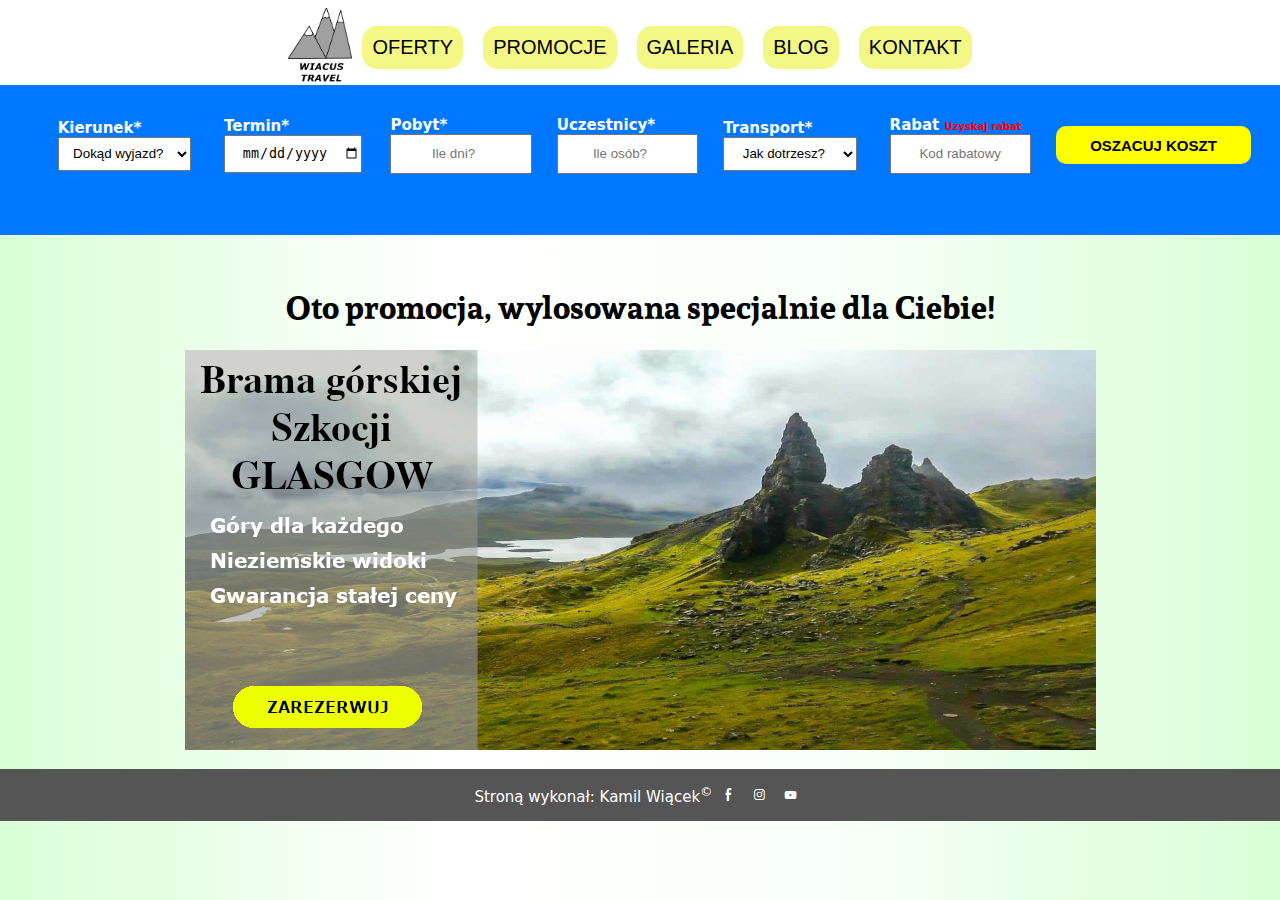
<file: Wiącek_biuro/promocje.html>
<!DOCTYPE html>
<html lang="en">
<head>
    <meta charset="UTF-8">
    <meta http-equiv="X-UA-Compatible" content="IE=edge">
    <meta name="viewport" content="width=device-width, initial-scale=1.0">
    <title>WIACUS TRAVEL | Biuro Podróży</title>
    <link rel="stylesheet" href="style.css">
    <link rel="shortcut icon" href="favicon.ico" type="image/x-icon">
    <style>
        .main{
            display: flex;
            flex-direction: column;
            justify-content: center;
            align-items: center;
            margin-bottom: 15px;
        }
    </style>
    <script src="script_promocja.js"></script>
</head>
<body onload="los_obr()">
    <header>
        <a href="index.html"><img src="logo.png" alt="logo"></a>
        <nav>
            <form method="POST" action="login.php">
                <input type="submit" name="oferty" value="OFERTY">
                <input type="submit" name="promocje" value="PROMOCJE">
                <input type="submit" name="galeria" value="GALERIA">
                <input type="submit" name="blog" value="BLOG">
                <input type="submit" name="kontakt" value="KONTAKT">
            </form>
        </nav>
    </header>
    <div id="kalkulator">
        <form>
            <section>
                <label for="gdzie">Kierunek*</label>
                <select id="gdzie">
                    <option disabled selected hidden>Dokąd wyjazd?</option>
                    <optgroup label="Polska">
                        <option>Tatry</option>
                        <option>Beskid Żywiecki</option>
                        <option>Karkonosze</option>
                    </optgroup>
                    <optgroup label="Włochy">
                        <option>Aply Bergamskie - Pizzo Famo</option>
                        <option>Aply Julijskie - Triglav</option>
                        <option>Piramide Vincent</option>
                        <option>Dolomity</option>
                    </optgroup>
                    <optgroup label="Gruzja">
                        <option>Góry Gomborskie</option>
                        <option>Kaukaz</option>
                    </optgroup>
                    <optgroup label="Szkocja">
                        <option>Corta-ma Law</option>
                        <option>Campsies - Meikle Bin</option>
                        <option>The Cobbler</option>
                        <option>Ben Venue</option>
                    </optgroup>
                </select>
            </section>
            <section>
                <label for="kiedy">Termin*</label>
                <input type="date" id="kiedy">
            </section>
            <section>
                <label for="ile_dni">Pobyt*</label>
                <input type="number" id="ile_dni" min="1" placeholder="Ile dni?">
            </section>
            <section>
                <label for="ile_os">Uczestnicy*</label>
                <input type="number" id="ile_os" min="1" placeholder="Ile osób?">
            </section>
            <section>
                <label for="transport">Transport*</label>
                <select id="transport">
                    <option disabled selected hidden>Jak dotrzesz?</option>
                    <option>Samolot</option>
                    <option>Autobus</option>
                    <option>Własny</option>
                </select>
            </section>
            <section>
                <label for="rabat_kod">Rabat <a href="rabat.html">Uzyskaj rabat</a></label>
                <input type="text" id="rabat_kod" placeholder="Kod rabatowy">
            </section>
            <section>
                <label for="licz"></label>
                <input type="button" value="OSZACUJ KOSZT" id="licz">
            </section>
        </form>
        <p id="calc_result"></p>
    </div>
    <div class="main">
        <h1>Oto promocja, wylosowana specjalnie dla Ciebie!</h1>
        <a href="kontakt.php?id=rezerwacja"><img src="bergamo_1.png" alt="promocja" id="img_promocja"></a>
    </div>
    <footer>
        <p>Stroną wykonał: Kamil Wiącek<sup>&copy;</sup></p>
        <span><a href="http://www.facebook.pl" target="_blank">Î</a></span>
        <span><a href="http://www.instagram.com" target="_blank">Ú</a></span>
        <span><a href="http://www.youtube.com" target="_blank">Ö</a></span>
    </footer>
    <script src="script_calc.js"></script>
</body>
</html>
</file>
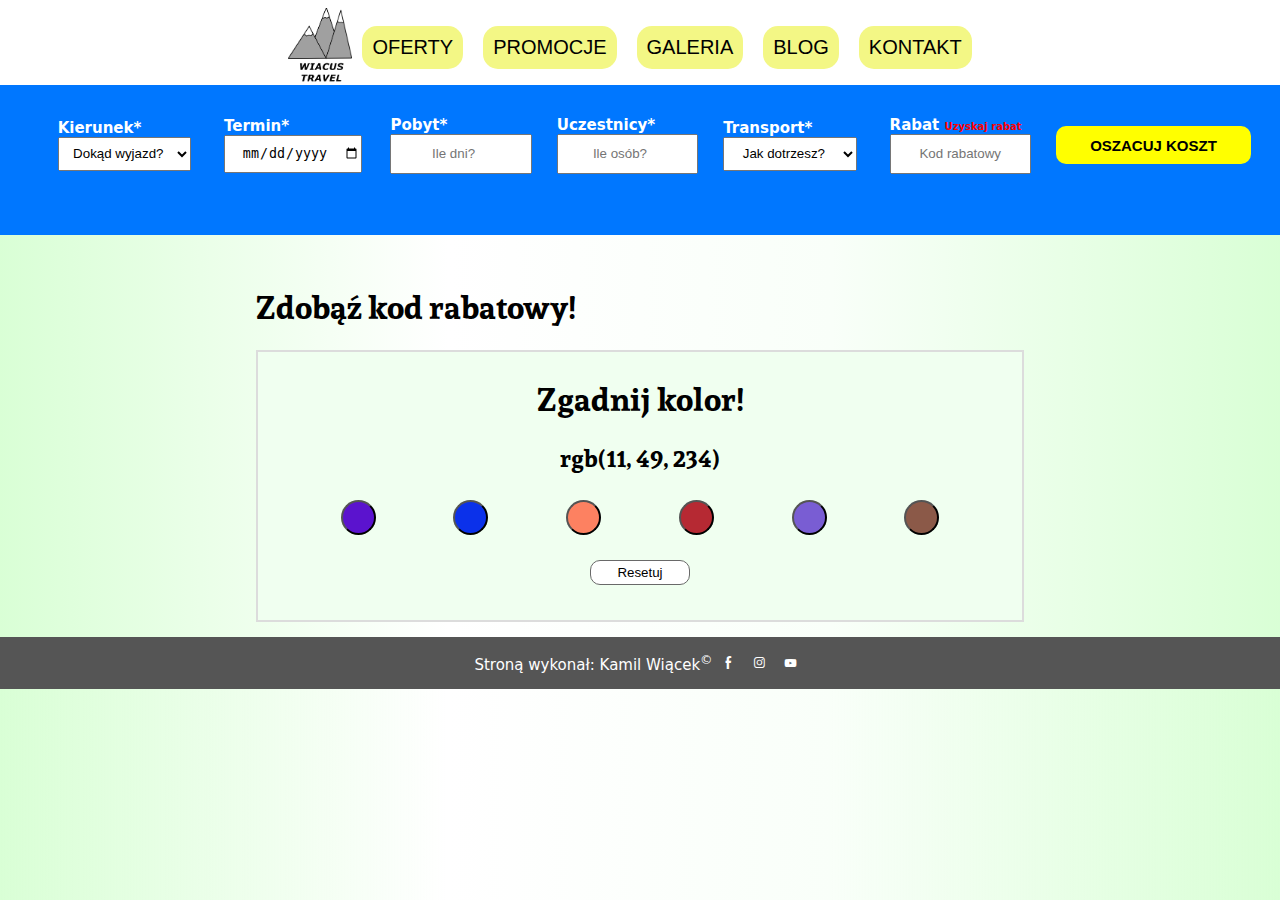
<file: Wiącek_biuro/rabat.html>
<!DOCTYPE html>
<html lang="en">
<head>
    <meta charset="UTF-8">
    <meta http-equiv="X-UA-Compatible" content="IE=edge">
    <meta name="viewport" content="width=device-width, initial-scale=1.0">
    <title>WIACUS TRAVEL | Biuro Podróży</title>
    <link rel="stylesheet" href="style.css">
    <link rel="shortcut icon" href="favicon.ico" type="image/x-icon">
    <script src="script_game_color.js"></script>
</head>
<body onload="choose_color()">
    <header>
        <a href="index.html"><img src="logo.png" alt="logo"></a>
        <nav>
            <form method="POST" action="login.php">
                <input type="submit" name="oferty" value="OFERTY">
                <input type="submit" name="promocje" value="PROMOCJE">
                <input type="submit" name="galeria" value="GALERIA">
                <input type="submit" name="blog" value="BLOG">
                <input type="submit" name="kontakt" value="KONTAKT">
            </form>
        </nav>
    </header>
    <div id="kalkulator">
        <form>
            <section>
                <label for="gdzie">Kierunek*</label>
                <select id="gdzie">
                    <option disabled selected hidden>Dokąd wyjazd?</option>
                    <optgroup label="Polska">
                        <option>Tatry</option>
                        <option>Beskid Żywiecki</option>
                        <option>Karkonosze</option>
                    </optgroup>
                    <optgroup label="Włochy">
                        <option>Aply Bergamskie - Pizzo Famo</option>
                        <option>Aply Julijskie - Triglav</option>
                        <option>Piramide Vincent</option>
                        <option>Dolomity</option>
                    </optgroup>
                    <optgroup label="Gruzja">
                        <option>Góry Gomborskie</option>
                        <option>Kaukaz</option>
                    </optgroup>
                    <optgroup label="Szkocja">
                        <option>Corta-ma Law</option>
                        <option>Campsies - Meikle Bin</option>
                        <option>The Cobbler</option>
                        <option>Ben Venue</option>
                    </optgroup>
                </select>
            </section>
            <section>
                <label for="kiedy">Termin*</label>
                <input type="date" id="kiedy">
            </section>
            <section>
                <label for="ile_dni">Pobyt*</label>
                <input type="number" id="ile_dni" min="1" placeholder="Ile dni?">
            </section>
            <section>
                <label for="ile_os">Uczestnicy*</label>
                <input type="number" id="ile_os" min="1" placeholder="Ile osób?">
            </section>
            <section>
                <label for="transport">Transport*</label>
                <select id="transport">
                    <option disabled selected hidden>Jak dotrzesz?</option>
                    <option>Samolot</option>
                    <option>Autobus</option>
                    <option>Własny</option>
                </select>
            </section>
            <section>
                <label for="rabat_kod">Rabat <a href="rabat.html">Uzyskaj rabat</a></label>
                <input type="text" id="rabat_kod" placeholder="Kod rabatowy">
            </section>
            <section>
                <label for="licz"></label>
                <input type="button" value="OSZACUJ KOSZT" id="licz">
            </section>
        </form>
        <p id="calc_result"></p>
    </div>
    <div class="main">
        <h1>Zdobąź kod rabatowy!</h1>
        <div id="color_game">
            <h1>Zgadnij kolor!</h1>
            <h2 id="rgb_id"></h2><br>
            <form>
                <input type="button" class="bt" id="bt1" onclick="isCorrect(1)" value=" ">
                <input type="button" class="bt" id="bt2" onclick="isCorrect(2)" value=" ">
                <input type="button" class="bt" id="bt3" onclick="isCorrect(3)" value=" ">
                <input type="button" class="bt" id="bt4" onclick="isCorrect(4)" value=" ">
                <input type="button" class="bt" id="bt5" onclick="isCorrect(5)" value=" ">
                <input type="button" class="bt" id="bt6" onclick="isCorrect(6)" value=" ">
            </form>
            <h2 id="result"></h2>
            <input type="button" id="reset_bt" value="Resetuj" onclick="choose_color()">
        </div>
    </div>
    <footer>
        <p>Stroną wykonał: Kamil Wiącek<sup>&copy;</sup></p>
        <span><a href="http://www.facebook.pl" target="_blank">Î</a></span>
        <span><a href="http://www.instagram.com" target="_blank">Ú</a></span>
        <span><a href="http://www.youtube.com" target="_blank">Ö</a></span>
    </footer>
    <script src="script_calc.js"></script>
</body>
</html>
</file>
<file: Wiącek_biuro/style.css>
/* FONTS */
@font-face {
    font-family: Andada;
    src: url("FONTS/Andada-Bold.otf");
}

@font-face {
    font-family: Social_font;
    src: url("FONTS/Social_Media_Circled.otf");
}

html, body{
    margin: 0;
    padding: 0;
    background: linear-gradient(90deg, rgba(160,255,151,0.4) 0%, rgba(255,255,255,1) 35%, rgba(249,255,249,1) 65%, rgba(160,255,151,0.4) 100%);}

body{
    height: auto;
    margin: auto;
    background-color: white;
    font-family: system-ui, -apple-system, BlinkMacSystemFont, 'Segoe UI', Roboto, Oxygen, Ubuntu, Cantarell, 'Open Sans', 'Helvetica Neue', sans-serif;
    display: flex;
    flex-direction: column;
    align-items: center;
    width: 100%;
}

header{
    width: 100%;
    height: 75px;
    display: flex;
    justify-content: center;
    align-items: center;
    padding: 10px 0 0 0;
    font-size: 20px;
    background-color: white;
}

header img{
    height: 75px;
}

nav form{
    display: flex;
    padding-right: 10px;
}

nav form input[type=submit]{
    color: black;
    padding: 10px;
    margin: 10px;
    background-color: rgb(243, 247, 133);
    border-radius: 15px;
    border: none;
    font-size: 20px;
    transition: 0.4s;
}

nav form input[type=submit]:hover{
    background-color: rgb(243, 243, 26);
    cursor: pointer;
    font-size: 25px;
}

#kalkulator, .main_oferty{
    width: 100%; 
    height: 150px;
    background-color: rgb(0, 119, 255);
    color: white;
    font-weight: bold;
    font-size: 15px;
    display: flex;
    flex-direction: column;
    align-items: center;
}

#kalkulator form, .main_oferty form{
    width: 100%;
    height: 90%;
    display: flex;
    justify-content: center;
}

.main_oferty section{
    height: 100%;
    display: flex;
    flex-direction: column;
    width: 20%;
    justify-content: center;
}

#kalkulator section{
    height: 100%;
    display: flex;
    flex-direction: column;
    width: 13%;
    justify-content: center;
}

#kalkulator input, #kalkulator select, .main_oferty input, .main_oferty select{
    width: 10em;
    height: 2.5em;
    text-align: center;
}

select option, optgroup{
    text-align: left;
}

#kalkulator section a{
    text-decoration: none;
    font-size: 10px;
    color: rgb(255, 0, 0);
}

#kalkulator input[type=button], .main_oferty input[type=submit]{
    background-color: yellow;
    border:none;
    border-radius: 10px;
    font-weight: bold;
    font-size: 15px;
    height: 2.5em;
    width: 13em;
    transition: 0.4s;
}

#kalkulator input[type=button]:hover, .main_oferty input[type=submit]:hover{
    background-color: rgb(253, 253, 115);
    cursor: pointer;
}

#oferty_slider{
    margin-top: 20px;
    width: 60%;
    display: flex;
    flex-direction: column;
}

#slider{
    width: 100%;
    display: flex;
    justify-content: center;
    align-items: center;
}
#list-slider{
    width: 100%;
    text-align: center;
}

#slider img{
    width: 100%;
    height: 100%;
}

#slider input[type=button]{
    height: 40px;
    width: 40px;
    border-radius: 100%;
    z-index: 1;
    border: 1px solid rgb(42, 42, 255);
    background-color: rgb(255, 252, 244);
    font-size: 30px;
    font-weight: bold;
    color: rgb(42, 42, 255);
    transition: 0.5s;
}

#slider input[type=button]:hover{
    cursor: pointer;
    transform: rotate(360deg);
    color: brown;
    border-color: brown;
}

#timer{
    width: 60%;
    height: auto;
    margin: 30px 0 0 0;
    font-family: Andada;
}

.timer_grid{
    width: 100%;
    display: flex;
    justify-content: space-between;
    text-align: center;
    padding: 10px;
}

.timer_grid > section{
    border-bottom: 1px solid black;
    width: 15%;
}

.main, .main_oferty{
    width: 60%;
    margin-top: 30px;
    font-family: Andada;
    color: black;
}

#main_img{
    width: 100%;
    display: flex;
    justify-content: center;
}

.main h2{
    text-align: justify;
    margin: 5px;
}

.main h2 a{
    text-decoration: none;
    color: rgb(0, 122, 230);
    font-style: italic;
}

.main ul{
    list-style-image: url("checked.png");
}

hr{
    margin: 25px 0 15px 0;
    box-shadow: 0px 0px 12px black;
}

#gallery{
    width: 100%;
    text-align: center;
}

#gallery img{
    width: 25%;
    padding: 20px;
}

#gallery img:hover{
    box-shadow: 0 5px 15px rgba(0,0,0,0.5);
}

#gallery iframe{
    width: 100%;
    height: 600px;
}

#login{
    display: flex;
    width: 40%;
    justify-content: space-between;
    text-align: center;
}

.login_box{
    width: 50%;
}

#log_result{
    width: 40%;
    text-align: center;
}

#kalkulator marquee{
    margin-top: 40px;
    font-size: 35px;
}

.wpis{
    padding: 10px;
    border: 1px dashed black;
    border-radius: 5%;
}

.wpis form input{
    border: none;
    background-color: rgba(255, 0, 0, 0.274);
    transition: 1s;
}

.wpis form input:hover{
    background-color: rgba(255, 0, 0, 0.884);
    cursor: pointer;
}

.wpis p, .oferta_wypis p{
    background-color: rgb(219, 219, 219);
    padding: 10px;
    border-radius: 10px;
    text-align: justify;
}

.ul{
    text-decoration:underline;
}

.oferta_wypis a{ 
    text-decoration: none;
    color: rgb(255, 57, 57);
    font-size: 20px;
    padding: 10px;
    transition: 1s;
}

.oferta_wypis a:hover{
    background-color: rgb(0, 0, 0);
    border-radius: 50%;
}

footer{
    width: 100%;
    min-height: 30px;
    background-color: rgb(85, 85, 85);
    display: flex;
    justify-content: center;
    align-items: center;
    font-size: 15px;
    color: rgb(255, 255, 255);
}

footer span a{
    font-family: Social_font;
    font-size: 20px;
    text-decoration: none;
    color: white;
}

footer span{
    margin: 0 5px 0 5px;
}

.tab_oferty{
    border-collapse: collapse;
    width: 60%;
    margin: 10px;
    display: table;
}

.tab_oferty th{
    border-bottom: 3px solid black;
    font-size: 20px;
    padding: 5px;
}

.tab_oferty tr{
    background-color: rgb(253, 247, 163);
    border-bottom: 2px solid rgb(228, 195, 30);
}

.tab_oferty tr td{
    text-align: center;
    padding: 8px;
    font-size: 18px;
}

.tab_oferty tr td a{
    text-decoration: none;
    color: rgb(40, 61, 255);
}

.tab_oferty tr td a:hover{
    text-shadow: 1px 1px 1px blue;
}

#color_game{
    text-align: center;
    background-color: honeydew;
    padding: 5px;
    border: 2px solid gainsboro;
    margin-bottom: 15px;
}

#color_game h2{
    text-align: center;
}

#color_game form{
    display: flex;
    justify-content: space-evenly;
}

#color_game .bt{
    height: 35px;
    width: 35px;
    border-radius: 50%;
}

#color_game #reset_bt{
    margin: 20px 0 30px 0;
    background-color: white;
    border: 1px solid dimgray;
    border-radius: 10px;
    height: 25px;
    width: 100px;
}

.komentarz{
    border-bottom: 2px solid black;
}

.komentarz span{
    font-weight: bold; 
    font-size: 20px;
    color: rgb(255, 57, 50);
}

#dodaj_komentarz{
    margin: 40px 10px 10px 10px;
    display: flex;
    justify-content: space-around;
    align-items: center;
}

#dodaj_komentarz input[type='submit']{
    background-color: yellow;
    border:none;
    border-radius: 10px;
    font-weight: bold;
    font-size: 15px;
    height: 40%;
    width: 200px;
    padding: 5px;
    transition: 0.4s;
}

#dodaj_komentarz input[type='submit']:hover{
    background-color: rgb(253, 253, 115);
    cursor: pointer;
}

#kontakt_link{
    display: flex;
    justify-content: space-evenly;
    align-items: center;
    margin-bottom: 10px;
}

#kontakt_link a{
    text-decoration: none;
    background-color: rgb(251, 255, 0);
    padding: 20px;
    border-radius: 50%;
    color: black;
    font-size: 20px;
}

#kontakt_link a:hover{
    background-color: black;
    color: rgb(251, 255, 0);
}

#form_kontakt{
    margin: 25px 0 15px 0;
    text-align: center;
}

#form_kontakt form{
    display: flex;
    flex-direction: column;
    width: auto;
    align-items: center;
    margin: auto;
}

#form_kontakt input{
    width: 17em;
}

.kont_bt{
    display: flex;
    justify-content: space-around;
    width: 30%;
}

.kont_bt input{
    max-width: 10em;
    padding: 7px;
    background-color: yellow;
    border:none;
    border-radius: 10px;
    font-weight: bold;
    letter-spacing: 1px;
}

.kont_bt input:hover{
    background-color: black;
    color: yellow;
    cursor: pointer;
}

.menu{
    display: flex;
    justify-content: space-between;
}

.menu input{
    width: 10em;
}

.usun_kom{
    margin-top: 5px;
}

.usun_kom input{
    background-color: rgba(255, 0, 0, 0.445);
    border: red;
    font-weight: bold;
    padding: 5px;
}

.usun_kom input:hover{
    background-color: red;
    cursor: pointer;
}

/* RWD */

@media only screen and (max-width: 1210px){
   #kalkulator form, .main_oferty form{
    flex-direction: column;
    align-items: center;
    width: 100%;
   } 
   #kalkulator, .main_oferty{
    height: auto;
    width: 100%;
   }
   #kalkulator section, .main_oferty section{
    width: 100%;
    align-items: center;
    margin: 3px;
   }
   #kalkulator select, #kalkulator input, .main_oferty select, .main_oferty input{
    width: 75%;
   }
   #img_promocja{
    width: 100%;
   }
   #oferty_slider{
    width: 100%;
    }
}

@media only screen and (max-width: 966px) {
    .timer_grid{
        flex-direction: column;
        align-items: center;
    }

    .timer_grid section{
        width: 100%;
    }

    #zdj{
        display: flex;
        flex-direction: column;
    }
    #zdj img{
        width: auto;
    }
    #gallery iframe{
        height: 250px;
    }
    #main_img img{
        width: 100%;
    }
    #login{
        flex-direction: column;
        align-items: center;
        width: 100%;
    }
    #login hr{
        width: 90%;
    }
    .login_box{
        width: 100%;
    }
    #kontakt_link{
        flex-direction: column;
    }
    .kont_bt{
        flex-direction: column;
        height: 4em;
    }
}

@media only screen and (max-width: 725px) {
    header{
        flex-direction: column;
        height: auto;
        width: 100%;
    }
    nav{
        width: 100%;
        display: flex;
        justify-content: center;
    }
    nav form{
        flex-direction: column;
        width: 75%;
    }
    .main, #timer{
        width: 100%;
    }
    .timer_grid{
        width: auto;
    }
}

@media only screen and (max-width: 500px) {
    .tab_oferty tr td, .tab_oferty tr th{
        font-size: 0.7em;
    }
}
@media only screen and (max-width: 450px) {
    textarea{
        width: 90%;
    }
    form{
        width: 100%;
    }
    #form_kontakt{
        width: 100%;
    }
}

@media only screen and (max-width: 340px) {
    footer{
        flex-direction: column;
    }
}
</file>
